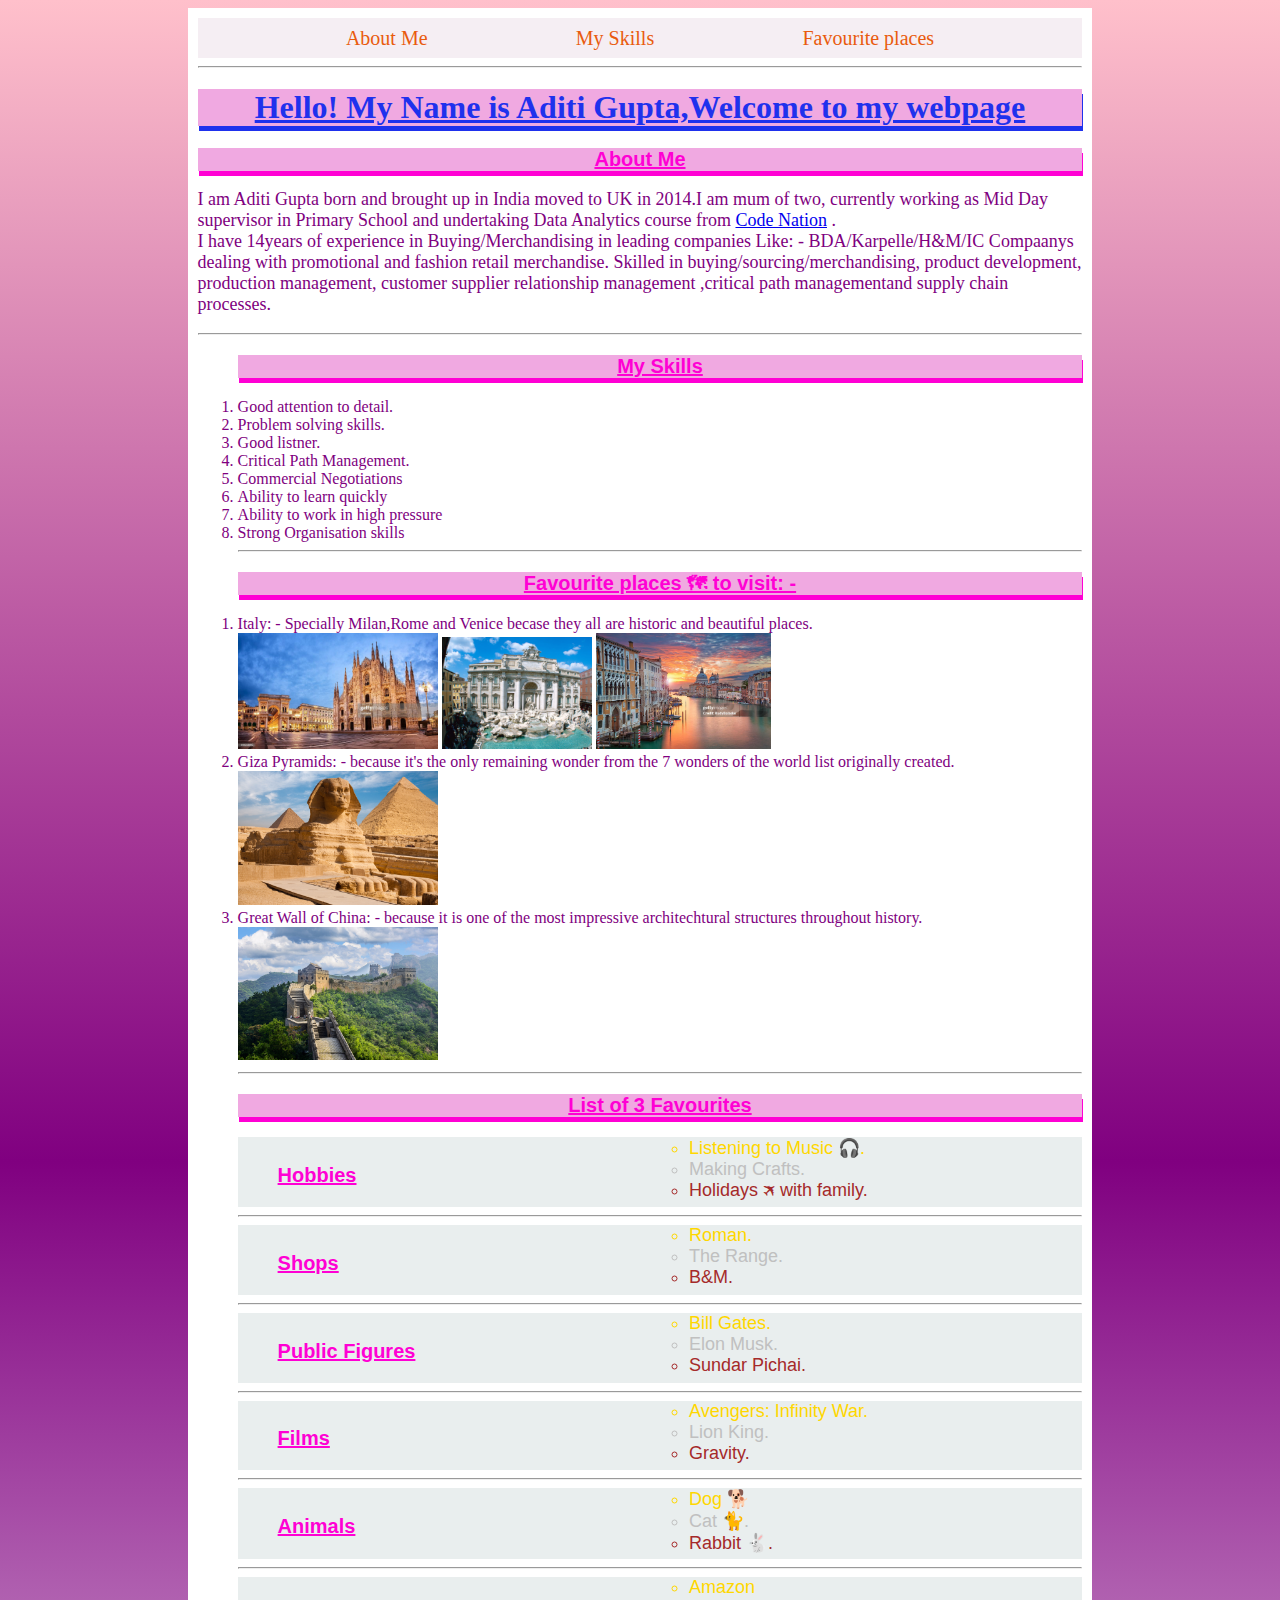
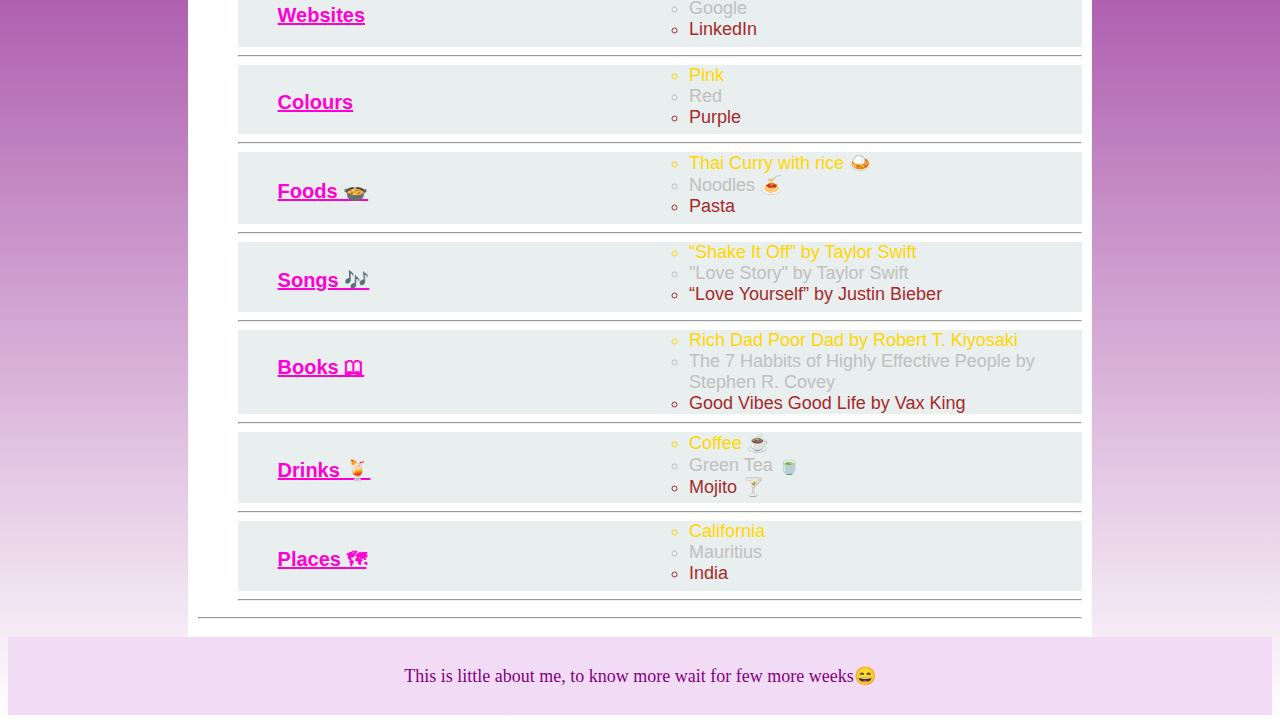
<file: index.html>
<!DOCTYPE html>
<html lang="en">
<head>
    <meta charset="UTF-8">
    <meta name="viewport" content="width=device-width, initial-scale=1.0">
    <title>Aditi's Webpage</title>
    <link rel="stylesheet" href="style1.css">
</head>
<body class="background-image">
    <div class="content">
    <nav>
        <a herf="#a">About Me</a>
        <a herf="#a">My Skills</a>
        <a herf="#fav-places">Favourite places</a>
        
    </nav>
    <hr>

<h1>Hello! My Name is Aditi Gupta,Welcome to my webpage</h1>

<h2>About Me</h2>
    <p> I am Aditi Gupta born and brought up in India moved to UK in 2014.I am mum of two, currently working as Mid Day supervisor in Primary School and undertaking Data Analytics course from <a href="https://wearecodenation.com/"> Code Nation</a> .<br> I have 14years of experience in Buying/Merchandising in leading companies Like: - BDA/Karpelle/H&M/IC Compaanys dealing with promotional and fashion retail merchandise. Skilled in buying/sourcing/merchandising, product development, production management, customer supplier relationship management ,critical path managementand supply chain processes. 
    <hr>
    </p>
    

<div class="coulmns">
    <div class="rows">
    <ol>
    <h3>My Skills</h3>
        <li class="purple-text underlined-text">Good attention to detail.</li>
        <li class="purple-text underlined-text">Problem solving skills.</li>
        <li class="purple-text underlined-text">Good listner.</li>
        <li class="purple-text underlined-text">Critical Path Management.</li>
        <li class="purple-text underlined-text">Commercial Negotiations</li>
        <li class="purple-text underlined-text">Ability to learn quickly</li>
        <li class="purple-text underlined-text">Ability to work in high pressure</li>
        <li class="purple-text underlined-text">Strong Organisation skills</li>
    <hr>
    </ol>
    </div>
</div>


        <div>
        <ol>
    <h3 id="fav-places">Favourite places &#x1F5FA to visit: - </h3>
        <li class="purple-text underlined-text first">Italy: - Specially Milan,Rome and Venice becase they all are historic and beautiful places.<br>
            <img src="images/Milan.jfif"alt="Monument picture" style="width:200px;height:200;">
            <img src="images/Rome.jfif"alt="Monument picture" style="width: 150px;height:150;">
            <img src="images/Venice.jpg"alt="Monument picture" style="width: 175px;height:150;">
        </li>
        <li class="purple-text underlined-text second">Giza Pyramids: - because it's the only remaining wonder from the 7 wonders of the world list originally created.<br>
                <img src="images/Giza-Pyramid.jpg"alt="Monument picture" style="width:200px;height:200;">
        </li>
        <li class="purple-text underlined-text third">Great Wall of China: -  because it is one of the most impressive architechtural structures throughout history.<br>
            <img src="images/Great-Wall-of-China.jpg"alt="Monument picture" style="width:200px;height:200;">
        </li>
        <hr>
        </ol>
        </div>

    <div class="container">
        <div class="list">
            <ol>
                <h3>List of 3 Favourites<favourite:->
            </favourite:-></h3>
            <ul><h4 >Hobbies</h4>
            <li class="first-bullet">Listening to Music &#127911;.</li>
            <li class="second-bullet">Making Crafts.</li>
            <li class="third-bullet">Holidays &#128746; with family.</li>
        </ul>
        <hr>

            <ul><h4>Shops</h4>
            <li class="first-bullet">Roman.</li>
            <li class="second-bullet">The Range.</li>
            <li class="third-bullet">B&M.</li>
        </ul>
        <hr>
                <ul><h4>Public Figures</h4>
                <li class="first-bullet">Bill Gates.</li>
                <li class="second-bullet">Elon Musk.</li>
                <li class="third-bullet">Sundar Pichai.</li>
            </ul>
            <hr>

                <ul><h4>Films</h4>
                <li class="first-bullet">Avengers: Infinity War.</li>
                <li class="second-bullet">Lion King.</li>
                <li class="third-bullet">Gravity.</li>
            </ul>
            <hr>

                <ul><h4>Animals</h4>
                <li class="first-bullet">Dog &#x1F415;</li>
                <li class="second-bullet">Cat &#128008;.</li>
                <li class="third-bullet">Rabbit &#128007;.</li>
            </ul>
            <hr>

                <ul><h4>Websites</h4>
                <li class="first-bullet">Amazon</li>
                <li class="second-bullet">Google</li>
                <li class="third-bullet">LinkedIn</li>
            </ul>
            <hr>

                <ul><h4>Colours</h4>
                <li class="first-bullet">Pink</li>
                <li class="second-bullet">Red</li>
                <li class="third-bullet">Purple</li>
            </ul>
            <hr>

                <ul><h4>Foods &#127858</h4>
                <li class="first-bullet">Thai Curry with rice &#x1F35B;</li>
                <li class="second-bullet">Noodles &#127837;</li>
                <li class="third-bullet">Pasta</li>
            </ul>
            <hr>

                <ul><h4>Songs &#x1F3B6;</h4>
                <li class="first-bullet">“Shake It Off” by Taylor Swift</li>
                <li class="second-bullet">"Love Story" by Taylor Swift</li>
                <li class="third-bullet">“Love Yourself” by Justin Bieber</li>
            </ul>
            <hr>
                
                <ul><h4>Books &#128366;</h4>
                <li class="first-bullet">Rich Dad Poor Dad by Robert T. Kiyosaki</li>
                <li class="second-bullet">The 7 Habbits of Highly Effective People by Stephen R. Covey</li>
                <li class="third-bullet">Good Vibes Good Life by Vax King</li>
            </ul>
            <hr>

                <ul><h4>Drinks &#127865;</h4>
                <li class="first-bullet">Coffee &#9749;</li>
                <li class="second-bullet">Green Tea &#127861; </li>
                <li class="third-bullet">Mojito &#127864;</li>
            </ul>
            <hr>

                <ul><h4>Places &#x1F5FA</h4>
                <li class="first-bullet">California</li>
                <li class="second-bullet">Mauritius</li>
                <li class="third-bullet">India</li>
            </ul>
            
            <hr>
            </ol>
            <hr>
        </div>
    </div>

    
    </div>
</div>

<div class="footer">
    <p>This is little about me, to know more wait for few more weeks&#x1F604;</p>
</div>
</body>
</html>
</file>
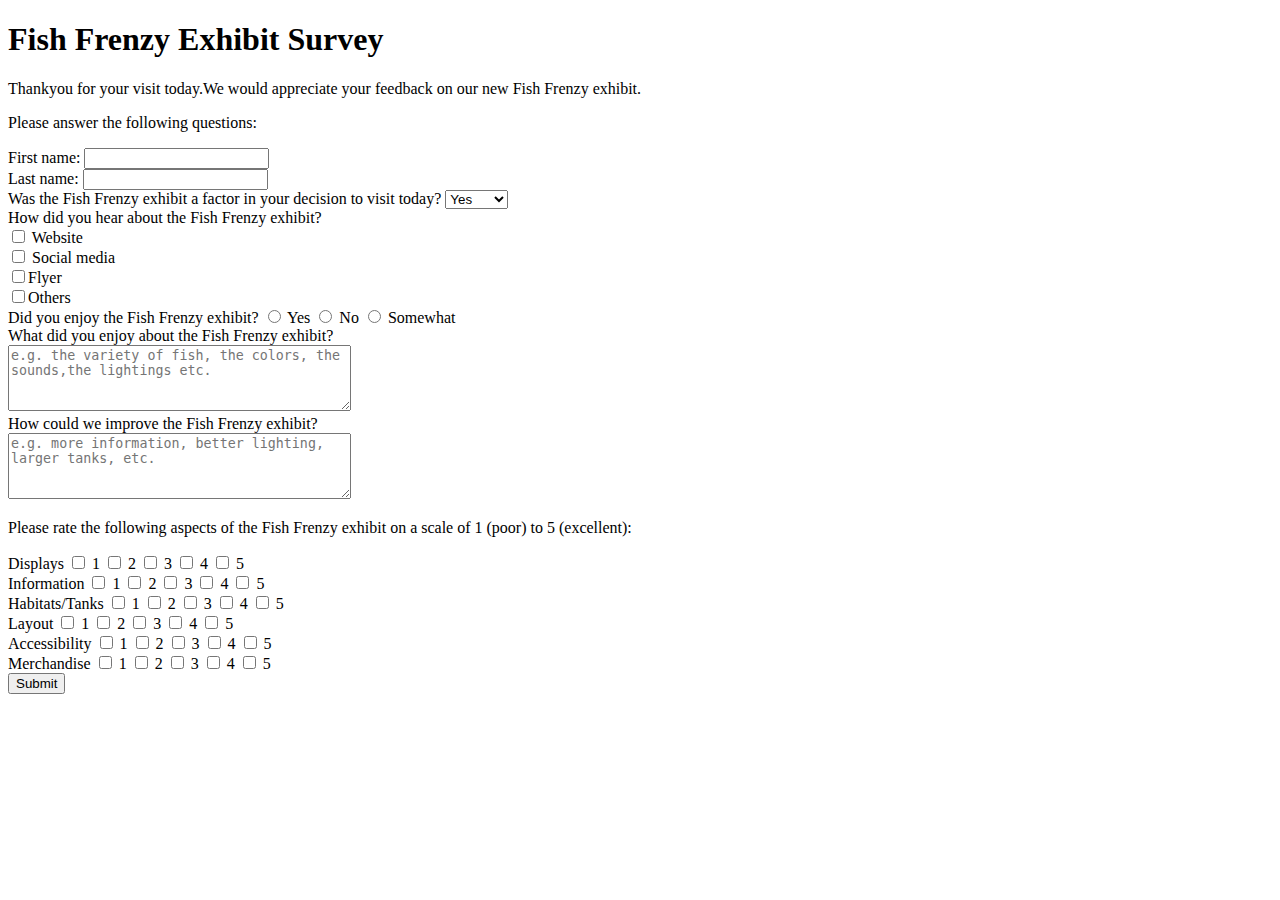
<file: zoo_feedback.html>
<!DOCTYPE html>
    <html lang="en">
    <head>
        <meta charset="UTF-8">
        <meta name="viewport" content="width=device-width, initial-scale=1.0">
        <title>Zoo Customer Feedback Form</title>

        <h1> Fish Frenzy Exhibit Survey</h1>
        <p>Thankyou for your visit today.We would appreciate your feedback on our new Fish Frenzy exhibit.</p>
        
        <form>
            <p>Please answer the following questions:</p>
            <label for="fname">First name:</label>
            <input type = "text" name="first_name"><br>
            <label for="lname">Last name:</label>
            <input type = "text" name="last_name"><br>
            
            <div>
                <label for="factor">Was the Fish Frenzy exhibit a factor in your decision to visit today?</label>
                <select id="factor" name="factor">
                <option value="yes">Yes</option>
                <option value="no">No</option>
                <option value="maybe">Maybe</option>
                </select>
            </div>
            <div>
                <label for ="factor">How did you hear about the Fish Frenzy exhibit?</label> <br>
            <input type = "checkbox" name="question1"> Website<br>
            <input type = "checkbox" name="question1"> Social media<br>
            <input type = "checkbox" name="question1">Flyer<br>
            <input type = "checkbox" name="question1">Others<br>

            </div>

            <div>
                <label for="enjoy">Did you enjoy the Fish Frenzy exhibit?</label>
                <input type="radio" id="enjoy-yes" name="enjoy" value="yes">
                <label for="enjoy-yes">Yes</label>
                <input type="radio" id="enjoy-no" name="enjoy" value="no">
                <label for="enjoy-no">No</label>
                <input type="radio" id="enjoy-somewhat" name="enjoy" value="somewhat">
                <label for="enjoy-somewhat">Somewhat</label>
            </div>

            <div>
            <label for="like">What did you enjoy about the Fish Frenzy exhibit?</label><br>
            <textarea id="like" name="like" rows="4" cols="40" placeholder="e.g. the variety of fish, the colors, the sounds,the lightings etc."></textarea>
            <!-- a multiline text  input control(textarea), teh size of text area is specified by cols and rows-->
            </div>
            
            <div>
            <label for="improve">How could we improve the Fish Frenzy exhibit?</label><br>
            <textarea id="improve" name="improve" rows="4" cols="40" placeholder="e.g. more information, better lighting, larger tanks, etc."></textarea>
            </div>

            <div>
            <p>Please rate the following aspects of the Fish Frenzy exhibit on a scale of 1 (poor) to 5 (excellent):</p>
            <label for="displays">Displays</label>
            <input type = "checkbox" name="Option1"> 1
            <input type = "checkbox" name="Option2"> 2
            <input type = "checkbox" name="Option3"> 3
            <input type = "checkbox" name="Option4"> 4
            <input type = "checkbox" name="Option5"> 5<br>

            <label for="information">Information</label>
            <input type = "checkbox" name="Option1"> 1
            <input type = "checkbox" name="Option2"> 2
            <input type = "checkbox" name="Option3"> 3
            <input type = "checkbox" name="Option4"> 4
            <input type = "checkbox" name="Option5"> 5<br>

            
            <label for="habitats">Habitats/Tanks</label>
            <input type = "checkbox" name="Option1"> 1
            <input type = "checkbox" name="Option2"> 2
            <input type = "checkbox" name="Option3"> 3
            <input type = "checkbox" name="Option4"> 4
            <input type = "checkbox" name="Option5"> 5<br>
            
            <label for="layout">Layout</label>
            <input type = "checkbox" name="Option1"> 1
            <input type = "checkbox" name="Option2"> 2
            <input type = "checkbox" name="Option3"> 3
            <input type = "checkbox" name="Option4"> 4
            <input type = "checkbox" name="Option5"> 5<br>
            
            <label for="accessibility">Accessibility</label>
            <input type = "checkbox" name="Option1"> 1
            <input type = "checkbox" name="Option2"> 2
            <input type = "checkbox" name="Option3"> 3
            <input type = "checkbox" name="Option4"> 4
            <input type = "checkbox" name="Option5"> 5<br>

            <label for="merchandise">Merchandise</label>
            <input type = "checkbox" name="Option1"> 1
            <input type = "checkbox" name="Option2"> 2
            <input type = "checkbox" name="Option3"> 3
            <input type = "checkbox" name="Option4"> 4
            <input type = "checkbox" name="Option5"> 5<br>
                </div>
                <div>
                <input type="submit" value="Submit">
                </div>
            </form>
    </head>
    <body>
        
    </body>
    </html>
</file>
<file: style1.css>
body{
    background-image: linear-gradient(pink, purple, white);
}

p{
    color:purple;
    font-size: 18px;
}

h1{
    color: rgb(31, 49, 237);
    text-decoration:underline;
    text-align: center; 
    background-color: rgb(240, 169, 225);
    box-shadow: 1px 5px;
}

h2,h3{
    color:rgb(255, 0, 212);
    font-family:Arial, sans-serif;
    font-size: 20px;
    text-decoration:underline;
    text-align: center;
    background-color: rgb(240, 169, 225);
    text-decoration:underline;
    box-shadow: 1px 5px;
}
nav{
    background-color: rgb(245, 238, 243);
    height: 40px;
    display:flex;
    justify-content:space-evenly ;
    align-items: center;
}
nav>a{
    color: rgb(233, 91, 14);
    text-decoration:none;
    font-size: 20px;
    margin-top: 20;
}
nav>a:hover{
    color:rgb(102, 0, 51)
}

.purple-text{
    color:purple
}
.underlined-text{
    text-decoration: underlining;
}
.content{
    background-color: white;
    min-height:100vh;
    width:70%;
    margin:0 auto;
    padding: 10px;
}

#info-section{
    color:blue;
    font-size:28px;
}

h4{
    color:rgb(255, 0, 212);
    font-family:Arial, sans-serif;
    font-size: 20px;
    /* text-align: center; */
    text-decoration:underline;
    position: relative;
    animation: mymove 5s ease-in;
    animation-timing-function: linear;
    animation-delay: 2s;
}
@keyframes mymove{
    from{left: 0px;}
    to{left: 200px;}
}

.list ul{
    font-family:Arial, sans-serif;
    font-size: 18px;
    column-count: 2;
    column-fill: inherit;
    text-align: left; 
    background-color: rgb(233, 238, 238);
    block-size: auto; 
} 

li.first-bullet{
    color:gold;
}
li.second-bullet{
    color:silver;
}
li.third-bullet{
    color:brown;
}

/* .row{
    display:flex;
    width:100%;
    justify-content: space-evenly;
} */
.footer {
    background-color: #f2dbf5;
    text-align: center;
    padding: 10px;
    color:purple;
    font-size: 20px;
}
</file>
